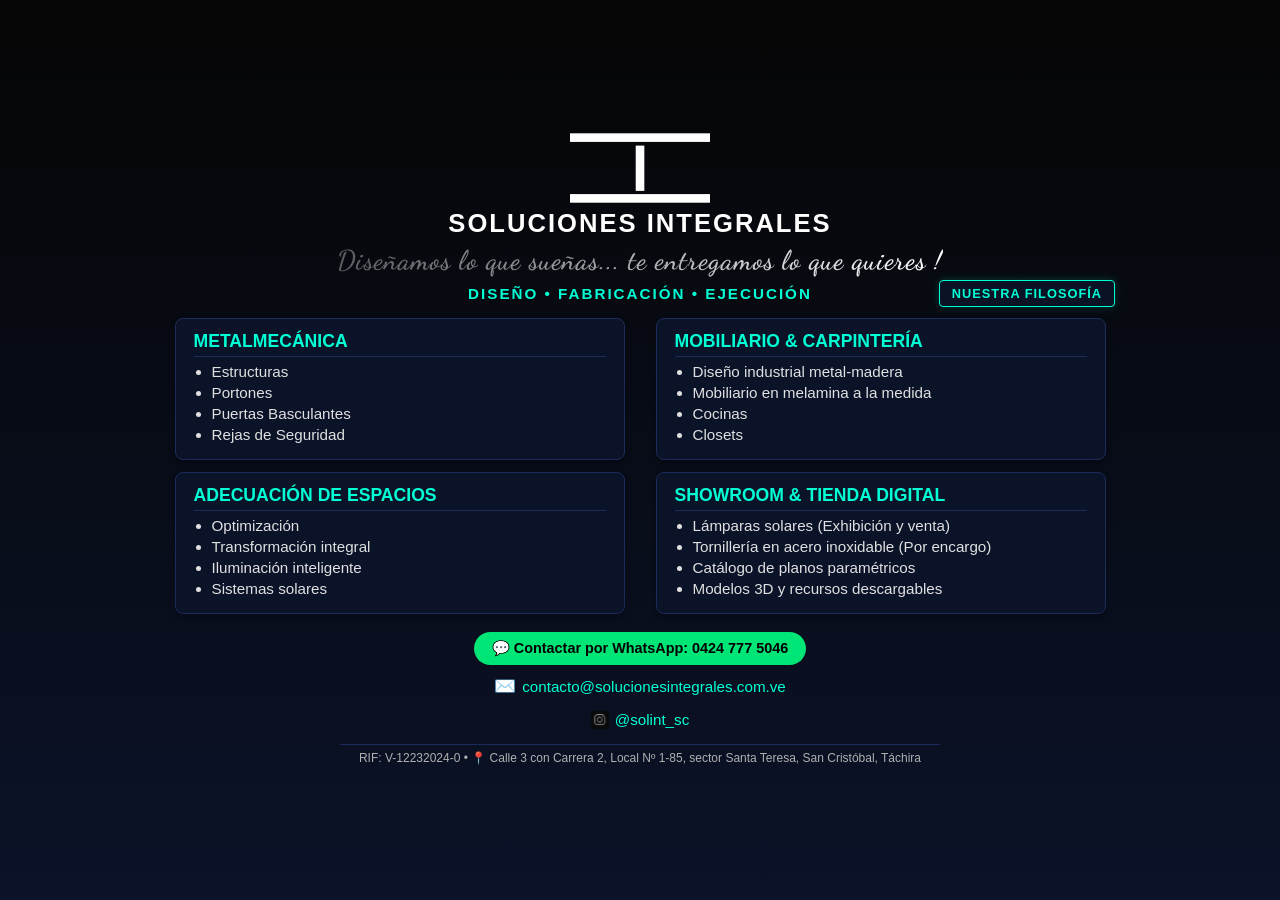
<file: index.html>
<!DOCTYPE html>
<html lang="es">
<head>
    <meta charset="UTF-8">
    <meta name="viewport" content="width=device-width, initial-scale=1.0">
    <title>Soluciones Integrales | Diseño, Fabricación y Ejecución</title>
    <link rel="icon" type="image/png" href="favicon.png">
    
    <!-- GOOGLE ANALYTICS (GA4) -->
    <!-- Google tag (gtag.js) -->
    <script async src="https://www.googletagmanager.com/gtag/js?id=G-6RV10B8D5K"></script>
    <script>
      window.dataLayer = window.dataLayer || [];
      function gtag(){dataLayer.push(arguments);}
      gtag('js', new Date());

      gtag('config', 'G-6RV10B8D5K');
    </script>

    <!-- Enlace a la fuente Dancing Script para el eslogan -->
    <link href="https://fonts.googleapis.com/css2?family=Dancing+Script:wght@600&display=swap" rel="stylesheet">
    <!-- Enlace a la hoja de estilos principal -->
    <link rel="stylesheet" href="style.css">
</head>
<body>

    <!-- CAPA DE DESTELLO GLOBAL Y DESTELLO DE ESQUINA -->
    <div class="global-sweep"></div>
    <div class="corner-flash">
        <div class="rayo-h"></div>
    </div>

    <div class="container">
        <!-- BLOQUE SUPERIOR DE CABECERA UNIFICADO -->
        <div class="header-top-container">
            <!-- 1. Logotipo Principal -->
            <img src="logo-principal.png" alt="Soluciones Integrales Logo" style="max-width: 140px; height: auto; margin: 2px 0;">

            <!-- 2. Título Principal Centrado -->
            <h1>Soluciones Integrales</h1>

            <!-- 3. Eslogan con efecto de destello metálico -->
            <div class="slogan">Diseñamos lo que sueñas... te entregamos lo que quieres !</div>

            <!-- 4. Línea de Subtítulo y Botón de Filosofía alineados horizontalmente -->
            <div class="sub-bar-wrapper">
                <div class="sub-title-text">
                    Diseño • Fabricación • Ejecución
                </div>
                <a href="#filosofia-modal" class="btn-filosofia-header" onclick="document.getElementById('filosofia-modal').style.display='flex'; return false;">
                    Nuestra Filosofía
                </a>
            </div>
        </div>

        <!-- REJILLA DE TARJETAS DE SERVICIOS -->
        <div class="grid-main">
            <!-- Tarjeta 1: Metalmecánica -->
            <div class="hub-card">
                <h2><a href="metalmecanica.html" style="color: #00ffd5; text-decoration: none;">Metalmecánica</a></h2>
                <ul>
                    <li><a href="metalmecanica_estructuras.html">Estructuras</a></li>
                    <li><a href="metalmecanica_portones.html">Portones</a></li>
                    <li><a href="metalmecanica_basculantes.html">Puertas Basculantes</a></li>
                    <li><a href="metalmecanica_rejas.html">Rejas de Seguridad</a></li>
                </ul>
            </div>

            <!-- Tarjeta 2: Mobiliario & Carpintería -->
            <div class="hub-card">
                <h2><a href="mobiliario.html" style="color: #00ffd5; text-decoration: none;">Mobiliario & Carpintería</a></h2>
                <ul>
                    <li><a href="mobiliario_diseno.html">Diseño industrial metal-madera</a></li>
                    <li><a href="mobiliario_melamina.html">Mobiliario en melamina a la medida</a></li>
                    <li><a href="mobiliario_cocinas.html">Cocinas</a></li>
                    <li><a href="mobiliario_closets.html">Closets</a></li>
                </ul>
            </div>

            <!-- Tarjeta 3: Adecuación de Espacios -->
            <div class="hub-card">
                <h2><a href="adecuacion.html" style="color: #00ffd5; text-decoration: none;">Adecuación de Espacios</a></h2>
                <ul>
                    <li><a href="adecuacion_optimizacion.html">Optimización</a></li>
                    <li><a href="adecuacion_transformacion.html">Transformación integral</a></li>
                    <li><a href="adecuacion_iluminacion.html">Iluminación inteligente</a></li>
                    <li><a href="adecuacion_solares.html">Sistemas solares</a></li>
                </ul>
            </div>

            <!-- Tarjeta 4: Showroom & Tienda Digital -->
            <div class="hub-card">
                <h2><a href="showroom.html" style="color: #00ffd5; text-decoration: none;">Showroom & Tienda Digital</a></h2>
                <ul>
                    <li><a href="showroom_lamparas.html">Lámparas solares (Exhibición y venta)</a></li>
                    <li><a href="showroom_tornilleria.html">Tornillería en acero inoxidable (Por encargo)</a></li>
                    <li><a href="showroom_planos.html">Catálogo de planos paramétricos</a></li>
                    <li><a href="showroom_modelos.html">Modelos 3D y recursos descargables</a></li>
                </ul>
            </div>
        </div>

        <!-- BOTÓN PRINCIPAL DE WHATSAPP -->
        <a href="https://wa.me/584247775046" class="btn-wsp" target="_blank">
            💬 Contactar por WhatsApp: 0424 777 5046
        </a>

        <!-- BLOQUE DE CONTACTO EN CASCADA -->
        <div class="contact-hub">
            <a href="mailto:contacto@solucionesintegrales.com.ve" class="contact-link pulse-email">
                <span class="contact-icon">✉️</span> contacto@solucionesintegrales.com.ve
            </a>
            <a href="https://instagram.com/solint_sc" class="contact-link pulse-ig" target="_blank">
                <img src="instagram-icono.jpg" alt="Instagram" class="img-icon"> @solint_sc
            </a>
        </div>

        <!-- PIE DE PÁGINA -->
        <div class="footer">
            RIF: V-12232024-0 • 📍 Calle 3 con Carrera 2, Local Nº 1-85, sector Santa Teresa, San Cristóbal, Táchira
        </div>

    </div>

    <!-- VENTANA MODAL DE FILOSOFÍA (MISIÓN Y VISIÓN) -->
    <div id="filosofia-modal" class="modal-overlay" onclick="if(event.target === this) this.style.display='none';">
        <div class="modal-content">
            <button class="modal-close" onclick="document.getElementById('filosofia-modal').style.display='none';">&times;</button>
            <h2>Nuestra Filosofía</h2>
            <div class="modal-section">
                <h3>Misión</h3>
                <p>Proveer soluciones efectivas y de alta calidad en metalmecánica, carpintería y adecuación de espacios, garantizando precisión técnica y materiales duraderos para cada cliente en San Cristóbal.</p>
            </div>
            <div class="modal-section" style="margin-bottom: 0;">
                <h3>Visión</h3>
                <p>Consolidarnos como el taller de referencia regional por nuestra seriedad operativa, capacidad de innovación en proyectos a la medida y un compromiso inquebrantable con la satisfacción total.</p>
            </div>
        </div>
    </div>

</body>
</html>
</file>
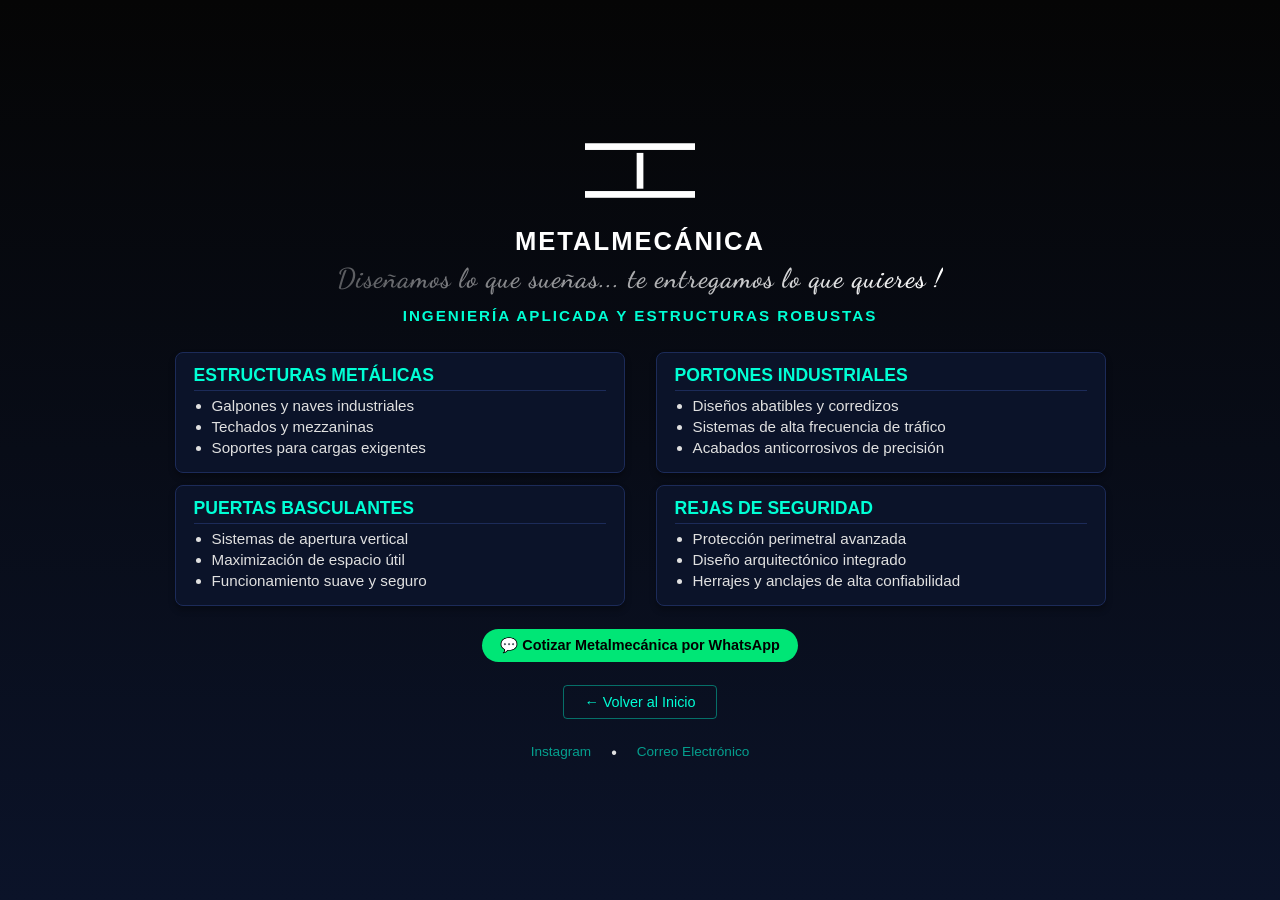
<file: metalmecanica.html>
<!DOCTYPE html>
<html lang="es">
<head>
    <meta charset="UTF-8">
    <meta name="viewport" content="width=device-width, initial-scale=1.0">
    <title>Metalmecánica | Soluciones Integrales</title>
    <link rel="icon" type="image/png" href="favicon.png">
    
    <!-- GOOGLE ANALYTICS (GA4) -->
    <script async src="https://www.googletagmanager.com/gtag/js?id=G-6RV10B8D5K"></script>
    <script>
      window.dataLayer = window.dataLayer || [];
      function gtag(){dataLayer.push(arguments);}
      gtag('js', new Date());
      gtag('config', 'G-6RV10B8D5K');
    </script>

    <!-- Enlace a la fuente Dancing Script para el eslogan -->
    <link href="https://fonts.googleapis.com/css2?family=Dancing+Script:wght@600&display=swap" rel="stylesheet">
    
    <!-- ENLACES A HOJAS DE ESTILOS MODULARES -->
    <link rel="stylesheet" href="style.css">
    <link rel="stylesheet" href="style-segundonivel.css">
</head>
<body>

    <div class="container">
        <!-- BLOQUE SUPERIOR DE CABECERA UNIFICADO -->
        <div class="header-top-container" style="margin-top: 15px;">
            <!-- 1. Isotipo corporativo -->
            <img src="logo-principal.png" alt="Soluciones Integrales Isotipo" class="logo-animado">

            <!-- 2. Título de la Categoría -->
            <h1 class="fade-content-1">Metalmecánica</h1>

            <!-- 3. Eslogan corporativo -->
            <div class="slogan fade-content-2">Diseñamos lo que sueñas... te entregamos lo que quieres !</div>

            <!-- 4. Subtítulo técnico corporativo -->
            <div class="sub-bar-wrapper fade-content-3" style="margin-top: 8px;">
                <div class="sub-title-text" style="width: 100%; text-align: center;">
                    Ingeniería aplicada y estructuras robustas
                </div>
            </div>
        </div>

        <!-- REJILLA DE SUBDIVISIÓN (TERCER NIVEL DIRECTO) -->
        <div class="grid-main fade-content-3" style="margin-top: 20px;">
            <!-- Subtarjeta 1: Estructuras -->
            <div class="hub-card" onclick="location.href='metalmecanica_estructuras.html';" style="cursor: pointer;">
                <h2>Estructuras Metálicas</h2>
                <ul>
                    <li>Galpones y naves industriales</li>
                    <li>Techados y mezzaninas</li>
                    <li>Soportes para cargas exigentes</li>
                </ul>
            </div>

            <!-- Subtarjeta 2: Portones -->
            <div class="hub-card" onclick="location.href='metalmecanica_portones.html';" style="cursor: pointer;">
                <h2>Portones Industriales</h2>
                <ul>
                    <li>Diseños abatibles y corredizos</li>
                    <li>Sistemas de alta frecuencia de tráfico</li>
                    <li>Acabados anticorrosivos de precisión</li>
                </ul>
            </div>

            <!-- Subtarjeta 3: Puertas Basculantes -->
            <div class="hub-card" onclick="location.href='metalmecanica_basculantes.html';" style="cursor: pointer;">
                <h2>Puertas Basculantes</h2>
                <ul>
                    <li>Sistemas de apertura vertical</li>
                    <li>Maximización de espacio útil</li>
                    <li>Funcionamiento suave y seguro</li>
                </ul>
            </div>

            <!-- Subtarjeta 4: Rejas de Seguridad -->
            <div class="hub-card" onclick="location.href='metalmecanica_rejas.html';" style="cursor: pointer;">
                <h2>Rejas de Seguridad</h2>
                <ul>
                    <li>Protección perimetral avanzada</li>
                    <li>Diseño arquitectónico integrado</li>
                    <li>Herrajes y anclajes de alta confiabilidad</li>
                </ul>
            </div>
        </div>

        <!-- BLOQUE DE ACCIÓN Y PIE DE PÁGINA MINIMALISTA -->
        <div style="text-align: center; display: flex; flex-direction: column; align-items: center;" class="fade-content-3">
            <!-- Botón de WhatsApp Principal -->
            <a href="https://wa.me/584247775046?text=Hola,%20Soluciones%20Integrales.%20Me%20interesa%20cotizar%20un%20proyecto%20de%20Metalmecánica." class="btn-wsp" target="_blank" style="margin-top: 15px;">
                💬 Cotizar Metalmecánica por WhatsApp
            </a>

            <!-- Botón de Retorno Diferido -->
            <a href="index.html" class="btn-retorno-inferior">
                ← Volver al Inicio
            </a>
        </div>

        <!-- PIE DE PÁGINA SECUNDARIO (Enlaces discretos opcionales) -->
        <div class="footer-secundario">
            <div class="footer-social-links">
                <a href="https://instagram.com" target="_blank">Instagram</a>
                <span>•</span>
                <a href="mailto:contacto@solucionesintegrales.com">Correo Electrónico</a>
            </div>
        </div>
    </div>

</body>
</html>
</file>
<file: style.css>
/* ==========================================
   ESTILOS GENERALES Y DEGRADADO INDUSTRIAL
   ========================================== */
body {
    background: linear-gradient(to bottom, #050505, #0b1329) !important;
    background-attachment: fixed !important;
    color: #e0e0e0;
    font-family: Arial, sans-serif;
    margin: 0;
    padding: 10px 10px;
    display: flex;
    flex-direction: column;
    align-items: center;
    justify-content: center;
    min-height: 100vh;
    box-sizing: border-box;
    overflow-x: hidden;
    position: relative;
}

/* ==========================================
   EFECTO DE DESTELLO DIAGONAL (3 SEGUNDOS DE BARRIDO)
   ========================================== */
.global-sweep {
    position: fixed;
    top: 0;
    left: 0;
    width: 100vw;
    height: 100vh;
    pointer-events: none;
    z-index: 999;
    overflow: hidden;
}

.global-sweep::after {
    content: '';
    position: absolute;
    top: -100%;
    left: -100%;
    width: 300%;
    height: 300%;
    background: linear-gradient(
        -60deg,
        rgba(255, 255, 255, 0) 44%,
        rgba(255, 255, 255, 0.15) 49%,
        rgba(0, 255, 213, 0.12) 51%,
        rgba(255, 255, 255, 0) 56%
    );
    transform: rotate(-55deg) translateY(-100%);
    animation: sweepDiagonal3s 3s cubic-bezier(0.4, 0, 0.2, 1) forwards;
}

@keyframes sweepDiagonal3s {
    0% {
        transform: rotate(-55deg) translateY(-100%);
    }
    100% {
        transform: rotate(-55deg) translateY(100%);
    }
}

/* ==========================================
   DESTELLO DE ESQUINA: CRUZ ESTELAR FOTO-REALISTA
   ========================================== */
.corner-flash {
    position: fixed;
    top: 30px;
    right: 30px;
    width: 220px;
    height: 220px;
    pointer-events: none;
    z-index: 1000;
    opacity: 0;
    display: flex;
    align-items: center;
    justify-content: center;
    animation: flashEstrellaRealista 1s ease-in-out forwards;
    animation-delay: 2s;
}

.corner-flash::before {
    content: '';
    position: absolute;
    width: 14px;
    height: 14px;
    background: radial-gradient(circle, #ffffff 0%, rgba(0,255,213,0.9) 40%, rgba(0,0,0,0) 80%);
    border-radius: 50%;
    z-index: 3;
    box-shadow: 0 0 15px #ffffff, 0 0 30px rgba(0,255,213,0.7);
}

.corner-flash::after {
    content: '';
    position: absolute;
    width: 2px;
    height: 100%;
    background: linear-gradient(
        to bottom,
        rgba(255,255,255,0) 0%,
        rgba(255,255,255,0.02) 20%,
        rgba(255,255,255,0.95) 48%,
        #ffffff 50%,
        rgba(255,255,255,0.95) 52%,
        rgba(255,255,255,0.02) 80%,
        rgba(255,255,255,0) 100%
    );
    box-shadow: 0 0 8px rgba(255,255,255,0.8), 0 0 16px rgba(0,255,213,0.5);
    z-index: 2;
}

.corner-flash .rayo-h {
    position: absolute;
    height: 2px;
    width: 100%;
    background: linear-gradient(
        to right,
        rgba(255,255,255,0) 0%,
        rgba(255,255,255,0.02) 20%,
        rgba(255,255,255,0.95) 48%,
        #ffffff 50%,
        rgba(255,255,255,0.95) 52%,
        rgba(255,255,255,0.02) 80%,
        rgba(255,255,255,0) 100%
    );
    box-shadow: 0 0 8px rgba(255,255,255,0.8), 0 0 16px rgba(0,255,213,0.5);
    z-index: 2;
}

@keyframes flashEstrellaRealista {
    0% {
        opacity: 0;
        transform: scale(0.2) rotate(0deg);
        filter: blur(4px);
    }
    50% {
        opacity: 1;
        transform: scale(1.3) rotate(35deg);
        filter: blur(0px);
    }
    100% {
        opacity: 0;
        transform: scale(0.9) rotate(70deg);
        filter: blur(4px);
    }
}

.container {
    max-width: 950px;
    margin: 0 auto;
    width: 100%;
    display: flex;
    flex-direction: column;
    align-items: center;
    text-align: center;
}

/* Contenedor superior de cabecera adaptado a 950px de ancho máximo */
.header-top-container {
    width: 100%;
    max-width: 950px;
    display: flex;
    flex-direction: column;
    align-items: center;
    text-align: center;
    position: relative;
    margin-bottom: 8px;
    box-sizing: border-box;
}

h1 {
    color: #ffffff;
    font-size: 1.6rem;
    margin: 4px 0;
    text-transform: uppercase;
    letter-spacing: 2px;
    text-align: center;
}

/* Barra inferior de la cabecera (Escritorio) */
.sub-bar-wrapper {
    position: relative;
    width: 100%;
    max-width: 950px;
    display: flex;
    justify-content: center;
    align-items: center;
    margin-top: 4px;
    box-sizing: border-box;
}

.sub-title-text {
    color: #00ffd5;
    font-size: 0.95rem;
    font-weight: bold;
    letter-spacing: 2px;
    text-transform: uppercase;
    text-align: center;
}

/* Botón de Nuestra Filosofía (Escritorio) */
.btn-filosofia-header {
    position: absolute;
    right: 0;
    background: rgba(11, 19, 41, 0.9);
    border: 1px solid #00ffd5;
    color: #00ffd5;
    padding: 5px 12px;
    border-radius: 4px;
    font-size: 0.8rem;
    font-weight: bold;
    text-transform: uppercase;
    text-decoration: none;
    letter-spacing: 1px;
    transition: background-color 0.2s, color 0.2s, transform 0.2s;
    box-shadow: 0 0 8px rgba(0, 255, 213, 0.2);
}

.btn-filosofia-header:hover {
    background-color: #00ffd5;
    color: #050505;
    transform: translateY(-1px);
}

/* ==========================================
   ESTILO Y ANIMACIÓN DEL SLOGAN
   ========================================== */
.slogan {
    font-family: 'Dancing Script', cursive;
    color: #d4d4d4;
    font-size: 1.7rem;
    font-weight: 600;
    margin-top: 2px;
    margin-bottom: 4px;
    letter-spacing: 1px;
    
    background: linear-gradient(90deg, 
        rgba(212, 212, 212, 0.4) 0%, 
        rgba(255, 255, 255, 1.0) 50%, 
        rgba(212, 212, 212, 0.4) 100%
    );
    background-size: 200% 100%;
    -webkit-background-clip: text;
    background-clip: text;
    color: transparent;
    
    animation: brilloLento 9s ease-in-out infinite;
}

@keyframes brilloLento {
    0% { background-position: 200% 0; }
    40% { background-position: 0% 0; }
    100% { background-position: 0% 0; }
}

/* ==========================================
   REJILLA DE TARJETAS Y DESTELLO DIAGONAL
   ========================================== */
.grid-main {
    display: grid;
    grid-template-columns: repeat(auto-fit, minmax(400px, 1fr));
    gap: 12px;
    width: 100%;
    max-width: 950px;
    margin: 8px auto;
    justify-content: center;
    justify-items: center;
}

.hub-card {
    background: #0b1329;
    border: 1px solid #1c2b59;
    border-radius: 8px;
    padding: 12px 18px;
    box-shadow: 0 4px 6px rgba(0,0,0,0.3);
    width: 100%;
    max-width: 450px;
    box-sizing: border-box;
    
    position: relative;
    overflow: hidden;
}

.hub-card::after {
    content: '';
    position: absolute;
    top: -50%;
    left: -50%;
    width: 200%;
    height: 200%;
    
    background: linear-gradient(
        135deg,
        rgba(255, 255, 255, 0) 40%,
        rgba(255, 255, 255, 0.08) 50%,
        rgba(255, 255, 255, 0) 60%
    );
    
    transform: rotate(30deg) translateY(-100%);
    pointer-events: none;
    animation: destelloDiagonal 12s ease-in-out infinite;
}

.grid-main .hub-card:nth-child(1)::after { animation-delay: 1s; }
.grid-main .hub-card:nth-child(2)::after { animation-delay: 3s; }
.grid-main .hub-card:nth-child(3)::after { animation-delay: 5s; }
.grid-main .hub-card:nth-child(4)::after { animation-delay: 7s; }

@keyframes destelloDiagonal {
    0% { transform: rotate(30deg) translateY(-100%); }
    30% { transform: rotate(30deg) translateY(100%); }
    100% { transform: rotate(30deg) translateY(100%); }
}

.hub-card h2 {
    color: #00ffd5;
    font-size: 1.1rem;
    margin-top: 0;
    margin-bottom: 6px;
    border-bottom: 1px solid #1c2b59;
    padding-bottom: 4px;
    text-transform: uppercase;
    text-align: left;
}

.hub-card ul {
    margin: 0;
    padding-left: 18px;
    text-align: left;
}

.hub-card li {
    margin-bottom: 4px;
    font-size: 0.95rem;
}

.hub-card a {
    color: #e0e0e0;
    text-decoration: none;
    transition: color 0.2s;
}

.hub-card a:hover {
    color: #00ffd5;
}

/* ==========================================
   SECUENCIA DE CONTACTO EN CASCADA
   ========================================== */
.btn-wsp {
    display: inline-block;
    background-color: #00e676;
    color: #000;
    padding: 8px 18px;
    border-radius: 30px;
    font-weight: bold;
    font-size: 0.9rem;
    text-decoration: none;
    margin: 10px 0 8px 0;
    white-space: nowrap;
    
    animation: pulsoSuave 9s ease-in-out infinite;
    animation-delay: 0s;
    transition: transform 0.2s ease, background-color 0.2s ease;
}

.btn-wsp:hover {
    background-color: #00c853;
    transform: scale(1.03);
}

.contact-hub {
    display: flex;
    flex-direction: column;
    gap: 8px;
    margin-bottom: 10px;
    align-items: center;
}

.contact-link {
    color: #00ffd5;
    font-size: 0.95rem;
    text-decoration: none;
    transition: color 0.2s, transform 0.2s;
    display: flex;
    align-items: center;
    gap: 6px;
    padding: 3px 10px;
    border-radius: 20px;
}

.contact-link:hover {
    color: #ffffff;
    background-color: rgba(0, 255, 213, 0.08);
}

.pulse-email {
    animation: pulsoSuave 9s ease-in-out infinite;
    animation-delay: 3s;
}

.pulse-ig {
    animation: pulsoSuave 9s ease-in-out infinite;
    animation-delay: 6s;
}

@keyframes pulsoSuave {
    0% { box-shadow: 0 0 0 0 rgba(0, 255, 213, 0); }
    15% { box-shadow: 0 0 12px 3px rgba(0, 255, 213, 0.35); }
    30% { box-shadow: 0 0 0 0 rgba(0, 255, 213, 0); }
    100% { box-shadow: 0 0 0 0 rgba(0, 255, 213, 0); }
}

.contact-icon {
    font-size: 1.1rem; 
}

.img-icon {
    width: 18px !important;
    height: 18px !important;
    max-width: 18px !important;
    max-height: 18px !important;
    border-radius: 4px;
    object-fit: cover;
    display: inline-block;
    vertical-align: middle;
}

/* ==========================================
   PIE DE PÁGINA LIMPIO Y MEJORADO
   ========================================== */
.footer {
    margin-top: 2px;
    font-size: 0.75rem;
    color: #b0b0b0;
    text-align: center;
    border-top: 1px solid #1c2b59;
    padding-top: 6px;
    width: 100%;
    max-width: 600px;
    margin-bottom: 5px;
}

/* ==========================================
   ESTILOS DE LA VENTANA MODAL (FILOSOFÍA)
   ========================================== */
.modal-overlay {
    display: none;
    position: fixed;
    top: 0;
    left: 0;
    width: 100vw;
    height: 100vh;
    background: rgba(0, 0, 0, 0.85);
    z-index: 2000;
    align-items: center;
    justify-content: center;
    padding: 15px;
    box-sizing: border-box;
}

.modal-content {
    background: #0b1329;
    border: 1px solid #00ffd5;
    border-radius: 10px;
    padding: 25px 30px;
    width: 100%;
    max-width: 550px;
    box-shadow: 0 8px 24px rgba(0, 255, 213, 0.2);
    position: relative;
    text-align: left;
    box-sizing: border-box;
    max-height: 90vh;
    overflow-y: auto;
}

.modal-content h2 {
    color: #00ffd5;
    margin-top: 0;
    text-transform: uppercase;
    font-size: 1.3rem;
    border-bottom: 1px solid #1c2b59;
    padding-bottom: 8px;
    text-align: center;
}

.modal-section {
    margin-bottom: 15px;
}

.modal-section h3 {
    color: #ffffff;
    font-size: 1rem;
    margin: 10px 0 4px 0;
    text-transform: uppercase;
}

.modal-section p {
    color: #d4d4d4;
    font-size: 0.92rem;
    line-height: 1.4;
    margin: 0;
}

.highlight-compromiso {
    background: rgba(0, 255, 213, 0.05);
    border-left: 3px solid #00ffd5;
    padding: 8px 12px;
    border-radius: 0 4px 4px 0;
}

.modal-close {
    position: absolute;
    top: 15px;
    right: 20px;
    background: transparent;
    border: none;
    color: #00ffd5;
    font-size: 1.8rem;
    cursor: pointer;
    line-height: 1;
    transition: color 0.2s;
}

.modal-close:hover {
    color: #ffffff;
}

/* ==========================================
   ADAPTABILIDAD RESPONSIVA PARA MÓVILES (< 768px)
   ========================================== */
@media (max-width: 768px) {
    .sub-bar-wrapper {
        flex-direction: column;
        gap: 8px;
        margin-top: 6px;
    }

    .sub-title-text {
        font-size: 0.85rem;
        letter-spacing: 1px;
    }

    .btn-filosofia-header {
        position: relative;
        right: auto;
        display: inline-block;
        margin-top: 4px;
        padding: 6px 16px;
        font-size: 0.78rem;
    }

    .grid-main {
        grid-template-columns: 1fr;
        padding: 0 10px;
    }
}
</file>
<file: style-segundonivel.css>
/* =================================================================ameron
   ESTILOS DE SEGUNDO NIVEL - SOLUCIONES INTEGRALES (style-segundonivel.css)
   ================================================================ */

/* 1. Isotipo corporativo con aparición inmediata (0.1s) */
.logo-animado {
    max-width: 110px;
    height: auto;
    margin-bottom: 25px;
    opacity: 0;
    animation: isotipoCinematico 1.2s cubic-bezier(0.4, 0, 0.2, 1) 0.1s forwards;
}

@keyframes isotipoCinematico {
    0% {
        opacity: 0;
        transform: scale(0.95);
        filter: brightness(0.6);
    }
    100% {
        opacity: 1;
        transform: scale(1);
        filter: brightness(1);
    }
}

/* 2. Despliegue vertical fluido del contenido (Cascada de 5 segundos) */
.fade-content-1 {
    opacity: 0;
    transform: translateY(-25px);
    animation: despliegueVertical 5.0s cubic-bezier(0.16, 1, 0.3, 1) 0.8s forwards;
}

.fade-content-2 {
    opacity: 0;
    transform: translateY(-25px);
    animation: despliegueVertical 5.0s cubic-bezier(0.16, 1, 0.3, 1) 1.2s forwards;
}

.fade-content-3 {
    opacity: 0;
    transform: translateY(-25px);
    animation: despliegueVertical 5.0s cubic-bezier(0.16, 1, 0.3, 1) 1.6s forwards;
}

@keyframes despliegueVertical {
    0% {
        opacity: 0;
        transform: translateY(-30px);
    }
    100% {
        opacity: 1;
        transform: translateY(0);
    }
}

/* 3. Botón de Retorno Inferior con aparición diferida (Delay de 5s + Fade-in) */
.btn-retorno-inferior {
    display: inline-block;
    margin-top: 15px;
    padding: 8px 20px;
    background: transparent;
    border: 1px solid rgba(0, 255, 213, 0.4);
    color: #00ffd5;
    text-decoration: none;
    font-size: 0.9rem;
    border-radius: 4px;
    transition: all 0.3s ease;
    opacity: 0;
    animation: aparecerBotonRetorno 2.5s ease-in-out 5.0s forwards;
}

.btn-retorno-inferior:hover {
    background: rgba(0, 255, 213, 0.1);
    border-color: #00ffd5;
    box-shadow: 0 0 10px rgba(0, 255, 213, 0.2);
}

@keyframes aparecerBotonRetorno {
    0% {
        opacity: 0;
        transform: translateY(5px);
    }
    100% {
        opacity: 1;
        transform: translateY(0);
    }
}

/* 4. Destello único de las tarjetas sincronizado */
.hub-card::after {
    animation: destelloUnicoTarjetas 2.0s ease-in-out forwards !important;
}

.grid-main .hub-card:nth-child(1)::after { animation-delay: 1.8s; }
.grid-main .hub-card:nth-child(2)::after { animation-delay: 2.1s; }
.grid-main .hub-card:nth-child(3)::after { animation-delay: 2.4s; }
.grid-main .hub-card:nth-child(4)::after { animation-delay: 2.7s; }

@keyframes destelloUnicoTarjetas {
    0% {
        transform: rotate(30deg) translateY(-100%);
        opacity: 0;
    }
    50% {
        opacity: 0.8;
    }
    100% {
        transform: rotate(30deg) translateY(100%);
        opacity: 0;
    }
}

/* 5. Pie de página minimalista de segundo nivel (con accesos secundarios discretos) */
.footer-secundario {
    margin-top: 25px;
    text-align: center;
    opacity: 0;
    animation: despliegueVertical 5.0s cubic-bezier(0.16, 1, 0.3, 1) 1.6s forwards;
}

.footer-social-links {
    display: flex;
    justify-content: center;
    gap: 20px;
    margin-bottom: 10px;
}

.footer-social-links a {
    color: rgba(0, 255, 213, 0.6);
    text-decoration: none;
    font-size: 0.85rem;
    transition: color 0.3s ease;
}

.footer-social-links a:hover {
    color: #00ffd5;
}
</file>
